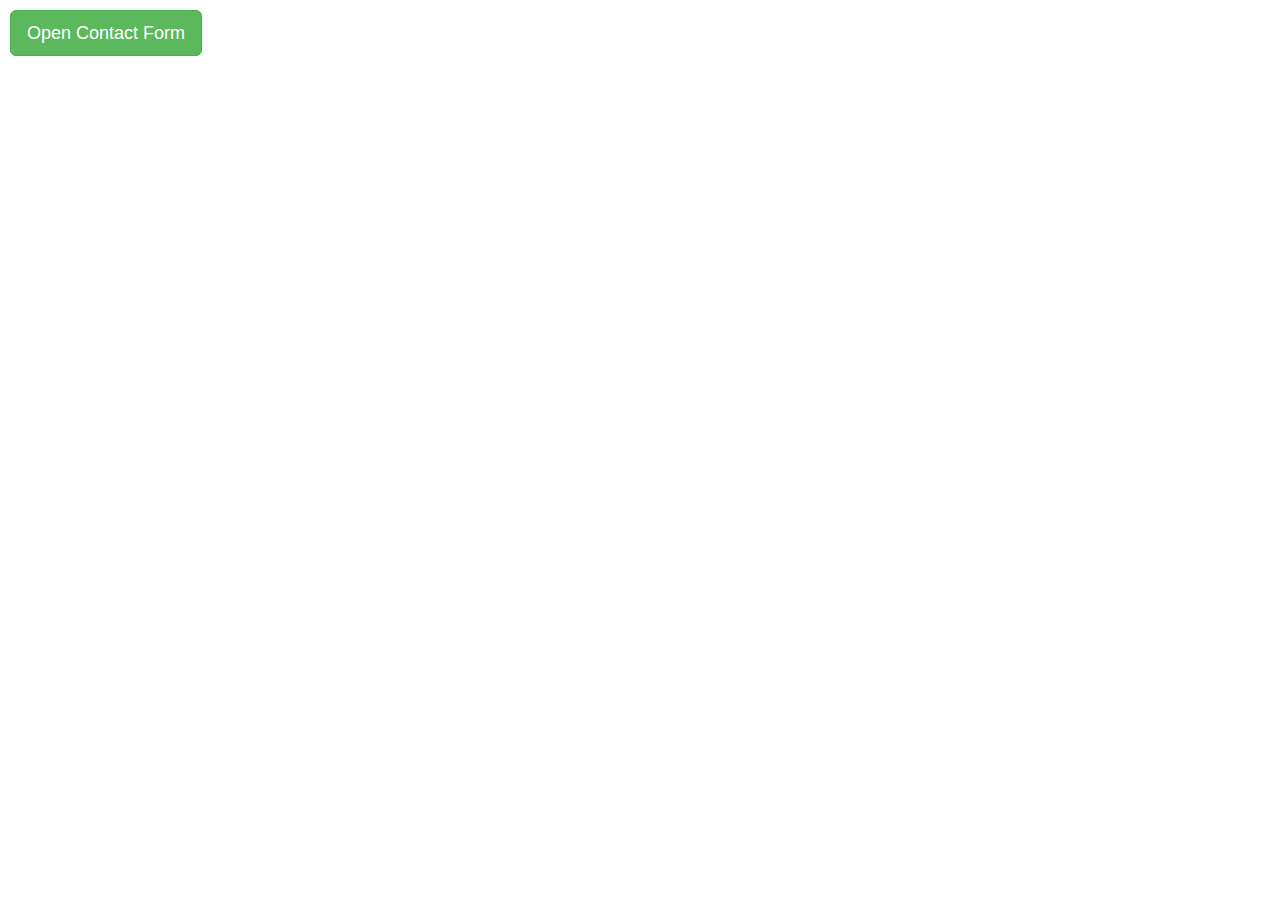
<file: AdminstrasiUjian/public/bootstrap_modal_form_submit_ajax_php/index.html>
<!DOCTYPE html>
<html lang="en-US">
<head>
<title>Bootstrap Modal Popup Form Submit with Ajax & PHP by CodexWorld</title>
<!-- Latest minified bootstrap css -->
<link rel="stylesheet" href="https://maxcdn.bootstrapcdn.com/bootstrap/3.3.7/css/bootstrap.min.css">
<!-- jQuery library -->
<script src="https://ajax.googleapis.com/ajax/libs/jquery/3.2.0/jquery.min.js"></script>
<!-- Latest minified bootstrap js -->
<script src="https://maxcdn.bootstrapcdn.com/bootstrap/3.3.7/js/bootstrap.min.js"></script>

<style>
.btn-success{margin: 10px;}
</style>
</head>
<body>

<!-- Button to trigger modal -->
<button class="btn btn-success btn-lg" data-toggle="modal" data-target="#modalForm">
    Open Contact Form
</button>

<!-- Modal -->
<div class="modal fade" id="modalForm" role="dialog">
    <div class="modal-dialog">
        <div class="modal-content">
            <!-- Modal Header -->
            <div class="modal-header">
                <button type="button" class="close" data-dismiss="modal">
                    <span aria-hidden="true">&times;</span>
                    <span class="sr-only">Close</span>
                </button>
                <h4 class="modal-title" id="myModalLabel">Contact Form</h4>
            </div>
            
            <!-- Modal Body -->
            <div class="modal-body">
                <p class="statusMsg"></p>
                <form role="form">
                    <div class="form-group">
                        <label for="inputName">Name</label>
                        <input type="text" class="form-control" id="inputName" placeholder="Enter your name"/>
                    </div>
                    <div class="form-group">
                        <label for="inputEmail">Email</label>
                        <input type="email" class="form-control" id="inputEmail" placeholder="Enter your email"/>
                    </div>
                    <div class="form-group">
                        <label for="inputMessage">Message</label>
                        <textarea class="form-control" id="inputMessage" placeholder="Enter your message"></textarea>
                    </div>
                </form>
            </div>
            
            <!-- Modal Footer -->
            <div class="modal-footer">
                <button type="button" class="btn btn-default" data-dismiss="modal">Close</button>
                <button type="button" class="btn btn-primary submitBtn" onclick="submitContactForm()">SUBMIT</button>
            </div>
        </div>
    </div>
</div>

<script>
function submitContactForm(){
    var reg = /^[A-Z0-9._%+-]+@([A-Z0-9-]+\.)+[A-Z]{2,4}$/i;
    var name = $('#inputName').val();
    var email = $('#inputEmail').val();
    var message = $('#inputMessage').val();
    if(name.trim() == '' ){
		alert('Please enter your name.');
        $('#inputName').focus();
		return false;
	}else if(email.trim() == '' ){
		alert('Please enter your email.');
        $('#inputEmail').focus();
		return false;
	}else if(email.trim() != '' && !reg.test(email)){
		alert('Please enter valid email.');
        $('#inputEmail').focus();
		return false;
	}else if(message.trim() == '' ){
		alert('Please enter your message.');
        $('#inputMessage').focus();
		return false;
	}else{
        $.ajax({
            type:'POST',
            url:'submit_form.php',
            data:'contactFrmSubmit=1&name='+name+'&email='+email+'&message='+message,
            beforeSend: function () {
                $('.submitBtn').attr("disabled","disabled");
                $('.modal-body').css('opacity', '.5');
            },
            success:function(msg){
                if(msg == 'ok'){
                    $('#inputName').val('');
                    $('#inputEmail').val('');
                    $('#inputMessage').val('');
                    $('.statusMsg').html('<span style="color:green;">Thanks for contacting us, we\'ll get back to you soon.</p>');
                }else{
                    $('.statusMsg').html('<span style="color:red;">Some problem occurred, please try again.</span>');
                }
                $('.submitBtn').removeAttr("disabled");
                $('.modal-body').css('opacity', '');
            }
        });
    }
}
</script>

</body>
</html>
</file>
